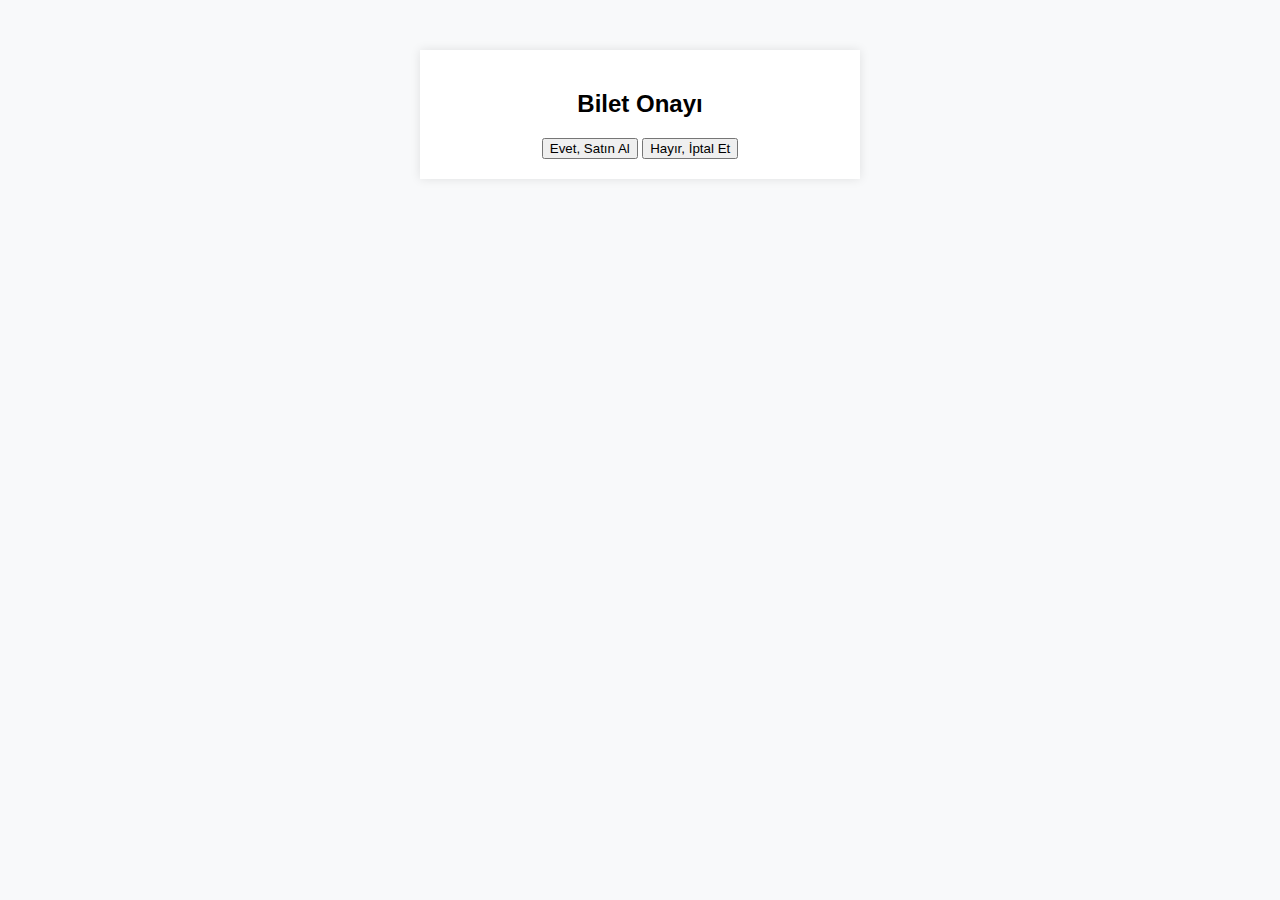
<file: confirm.html>
<!DOCTYPE html>
<html lang="tr">
<head>
    <meta charset="UTF-8">
    <meta name="viewport" content="width=device-width, initial-scale=1.0">
    <title>Bilet Onayı</title>
    <link rel="stylesheet" href="styles.css">
</head>
<body>
    <div id="confirmation" class="form-container confirmation-container">
        <h2>Bilet Onayı</h2>
        <div id="confirmationInfo"></div>
        <div class="button-group">
            <button id="confirmPurchase" class="button">Evet, Satın Al</button>
            <button id="cancelPurchase" class="button cancel-button">Hayır, İptal Et</button>
        </div>
    </div>
    <script src="main.js"></script>
</body>
</html>
</file>
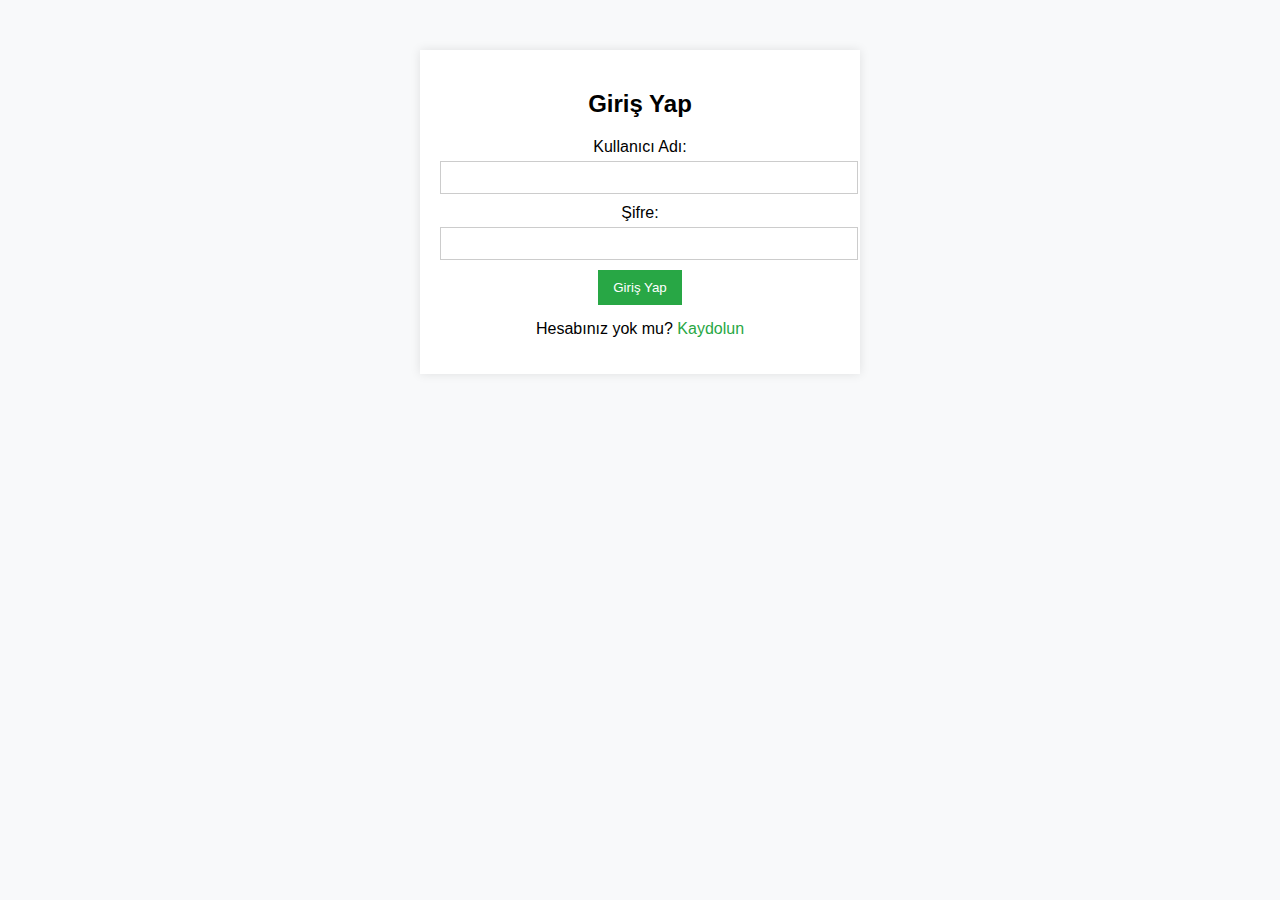
<file: login.html>
<!DOCTYPE html>
<html lang="tr">
<head>
    <meta charset="UTF-8">
    <meta name="viewport" content="width=device-width, initial-scale=1.0">
    <title>Giriş Yap</title>
    <link rel="stylesheet" href="styles.css">
</head>
<body>
    <div class="form-container">
        <h2>Giriş Yap</h2>
        <form id="loginForm">
            <label for="username">Kullanıcı Adı:</label>
            <input type="text" id="username" name="username" required>
            <label for="password">Şifre:</label>
            <input type="password" id="password" name="password" required>
            <button type="submit">Giriş Yap</button>
        </form>
        <p>Hesabınız yok mu? <a href="register.html">Kaydolun</a></p>
    </div>
    <script src="main.js"></script>
</body>
</html>
</file>
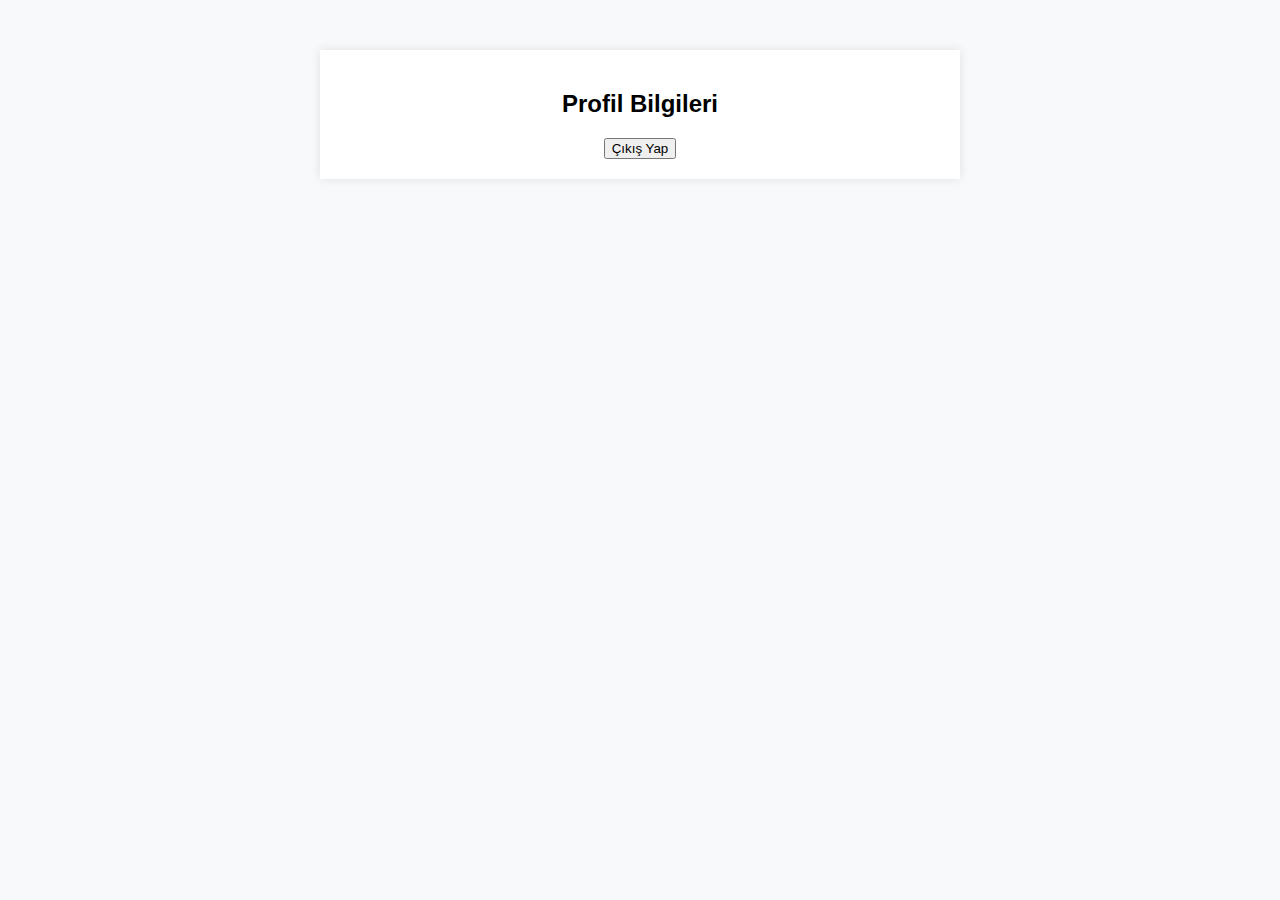
<file: profile.html>
<!DOCTYPE html>
<html lang="tr">
<head>
    <meta charset="UTF-8">
    <meta name="viewport" content="width=device-width, initial-scale=1.0">
    <title>Profil</title>
    <link rel="stylesheet" href="styles.css">
</head>
<body>
    <div id="profile" class="form-container profile-container">
        <h2>Profil Bilgileri</h2>
        <div id="profileInfo"></div>
        <button id="logout" class="button">Çıkış Yap</button>
    </div>
    <script src="main.js"></script>
</body>
</html>
</file>
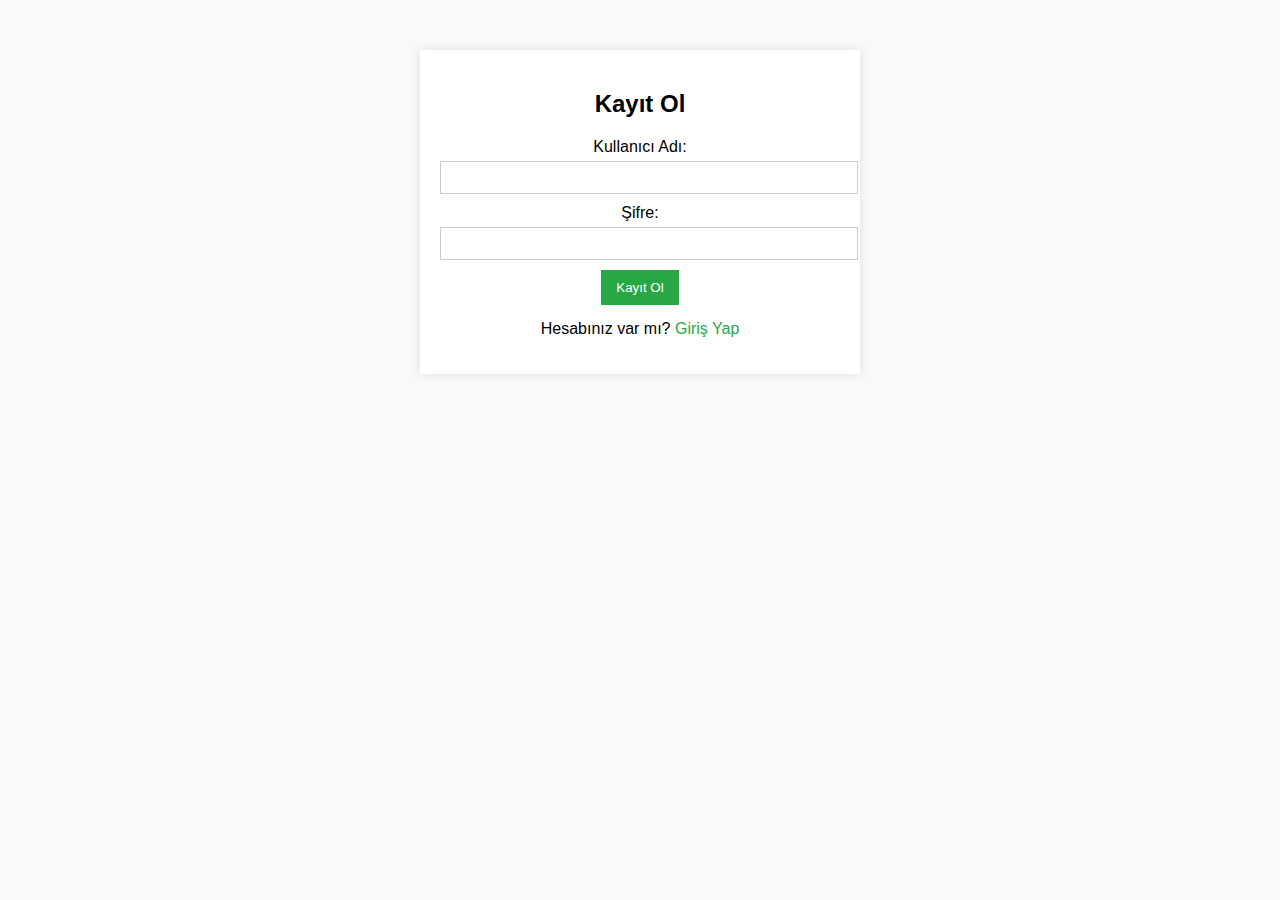
<file: register.html>
<!DOCTYPE html>
<html lang="tr">
<head>
    <meta charset="UTF-8">
    <meta name="viewport" content="width=device-width, initial-scale=1.0">
    <title>Kayıt Ol</title>
    <link rel="stylesheet" href="styles.css">
</head>
<body>
    <div class="form-container">
        <h2>Kayıt Ol</h2>
        <form id="registerForm">
            <label for="username">Kullanıcı Adı:</label>
            <input type="text" id="username" name="username" required>
            <label for="password">Şifre:</label>
            <input type="password" id="password" name="password" required>
            <button type="submit">Kayıt Ol</button>
        </form>
        <p>Hesabınız var mı? <a href="login.html">Giriş Yap</a></p>
    </div>
    <script src="main.js"></script>
</body>
</html>
</file>
<file: styles.css>
body {
    font-family: Arial, sans-serif;
    margin: 0;
    padding: 0;
    background-color: #f8f9fa;
}


header {
    background-color: #C8A2C8;
    color: #fff;
    padding: 20px;
}

.film-info {
    display: flex;
    margin-bottom: 20px;
}

.film-info img {
    width: 150px;
    margin-right: 20px;
    border-radius: 5px; 
    box-shadow: 0px 2px 4px rgba(0, 0, 0, 0.1); 
}

.film-details {
    flex-grow: 1;
}

.showtime {
    margin-right: 10px;
    padding: 8px 16px; 
    border: none;
    background-color: #5DBB63; 
    color: #fff;
    cursor: pointer;
    border-radius: 5px; 
    transition: background-color 0.3s ease; 
}

.showtime:hover {
    background-color: #c82333; 
}

/* Dropdown Button */
.dropbtn {
    background-color: #f17fb6;
    color: white;
    padding: 16px;
    font-size: 16px;
    border: none;
    cursor: pointer;
    text-align:right;
}

/* Dropdown Container */
.dropdown {
    position: relative;
    display: inline-block;
}

/* Dropdown Content */
.dropdown-content {
    display: none;
    position: absolute;
    background-color: #f9f9f9;
    min-width: 160px;
    box-shadow: 0px 8px 16px 0px rgba(0,0,0,0.2);
    z-index: 1;
}

.dropdown-content a {
    color: black;
    padding: 12px 16px;
    text-decoration: none;
    display: block;
}

.dropdown-content a:hover {
    background-color: #f1f1f1;
}

/* Show the dropdown content on hover */
.dropdown:hover .dropdown-content {
    display: block;
}

/* Change background color of the button when the dropdown is shown */
.dropdown:hover .dropbtn {
    background-color: #d67db0;
}
  
main {
    padding: 20px;
}

.hidden {
    display: none;
}

.seat-selection {
    text-align: center;
}

.screen {
    margin-bottom: 20px;
    font-size: 20px;
    font-weight: bold;
    text-align: center;
}

.seats {
    display: flex;
    flex-wrap: wrap;
    justify-content: center;
}

.row {
    display: flex;
}

.seat {
    margin: 5px;
    width: 30px;
    height: 30px;
    background-color: #ccc;
    cursor: pointer;
    border: 1px solid #ccc;
    border-radius: 5px; 
    transition: background-color 0.3s ease; 
    display: flex; 
    align-items: center; 
    justify-content: center;
}

.seat.selected {
    background-color: #6495ED; 
}

.seat:hover {
    background-color: #ddd; 
}

#buy-ticket {
    margin-top: 20px;
    padding: 10px 20px;
    border: none;
    background-color: #BC544B;
    color: #fff;
    cursor: pointer;
    text-align: center;
}

#buy-ticket:hover {
    background-color: #218838;
}

.notification {
    position: fixed;
    top: 0;
    left: 0;
    width: 100%;
    background-color: #28a745;
    color: #fff;
    text-align: center;
    padding: 10px 0;
    z-index: 1000;
    display: none;
}

.modal {
    display: none;
    position: fixed;
    z-index: 1;
    left: 0;
    top: 0;
    width: 100%;
    height: 100%;
    overflow: auto;
    background-color: rgba(0,0,0,0.5);
}

.modal-content {
    background-color: #fefefe;
    margin: 15% auto;
    padding: 20px;
    border: 1px solid #888;
    width: 80%;
}

.close {
    float: right;
    font-size: 28px;
    font-weight: bold;
    cursor: pointer;
}

.close:hover,
.close:focus {
    color: #000;
    text-decoration: none;
    cursor: pointer;
}

.form-container {
    max-width: 400px;
    margin: 50px auto;
    padding: 20px;
    background: #fff;
    box-shadow: 0 0 10px rgba(0, 0, 0, 0.1);
    text-align: center;
}

form label {
    display: block;
    margin-bottom: 5px;
}

form input {
    width: 100%;
    padding: 8px;
    margin-bottom: 10px;
    border: 1px solid #ccc;
}

form button {
    padding: 10px 15px;
    background: #28a745;
    color: #fff;
    border: none;
    cursor: pointer;
}

form button:hover {
    background: #218838;
}

.form-container p {
    margin-top: 15px;
}

.form-container a {
    color: #28a745;
    text-decoration: none;
}

.form-container a:hover {
    text-decoration: underline;
}

#profile {
    max-width: 600px;
    margin: 50px auto;
    padding: 20px;
    background: #fff;
    box-shadow: 0 0 10px rgba(0, 0, 0, 0.1);
    text-align: center;
}

#profileInfo p {
    margin: 5px 0;
}
.seat.occupied {
    background-color: red;
    cursor: not-allowed;
}

.seat.available {
    background-color: green;
}
</file>
